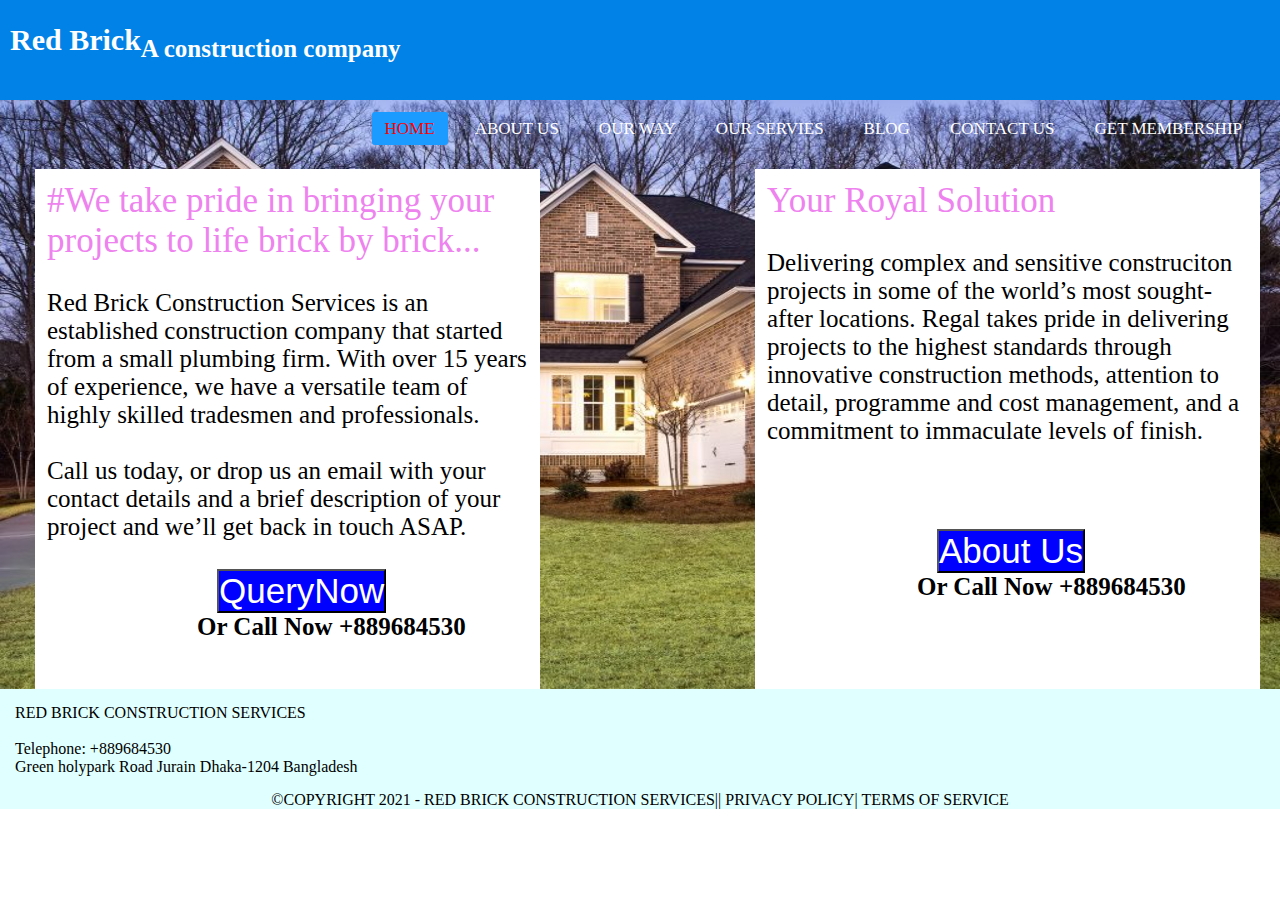
<file: index.html>
<!DOCTYPE html>
<html lang="en">
<head>
 
    <title>Red Brick</title>
    <link rel="icon" type="image" href="images/Red Brick (2).png">
    <link rel="stylesheet" href="Style.css">
    <link href="https://fonts.googleapis.com/css2?family=Bakbak+One&family=Open+Sans+Condensed:wght@300&display=swap" rel="stylesheet">
</head>
<body>
    <nav>
        <label class="logo">Red Brick<sub>A construction company</sub></label>
        <ul>
            <li><a class="aa" href="index.html">Home</a></li>
            <li><a class="ab" href="#">About Us</a></li>
            <li> <a class="ac" href="#">Our Way</a></li>
            <li><a class="ae" href="#">Our Servies</a></li>
            <li><a class="af" href="#">Blog</a></li>
            <li><a class="ag" href="contact.html" target="_blank">Contact Us</a></li>
            <li><a class="af" href="sign.html">Get Membership</a></li>
        </ul>
    </nav><br>
    <div class="div2">
        <p class="pq">
            <span class="sp">Your Royal Solution</span><br><br>
            Delivering complex and sensitive construciton projects in some of the world’s most sought-after locations. Regal takes pride in delivering projects to the highest standards through innovative construction methods, attention to detail, programme and cost management, and a commitment to immaculate levels of finish.<br><br>
            <br><br>
            <button class="bt">About Us</button><br>
            <b class="bd">Or Call Now +889684530</b>
        </p>
     </div>
     <div class="div1">
        <p class="pq">
            <span class="sp">#We take pride in bringing your projects to life brick by brick...</span><br><br>
            Red Brick Construction Services is an established construction company that started from a small plumbing firm. With over 15 years of experience, we have a versatile team of highly skilled tradesmen and professionals.<br><br>
            <span>Call us today, or drop us an email with your contact details and a brief description of your project and we’ll get back in touch ASAP.</span><br><br>
            <button class="bt">QueryNow</button><br>
            <b class="bd">Or Call Now +889684530</b>
        </p>
     </div>
     <div class="ft">
         <p id="po">RED BRICK CONSTRUCTION SERVICES<br><br>Telephone: +889684530<br>Green holypark Road Jurain
            Dhaka-1204 Bangladesh</p> 
            <div id="zx">
                <p>&copy;COPYRIGHT 2021 - RED BRICK CONSTRUCTION SERVICES||

                    PRIVACY POLICY|
                    TERMS OF SERVICE</p>
            </div>
            
     </div>
     
</body>
</html>
</file>
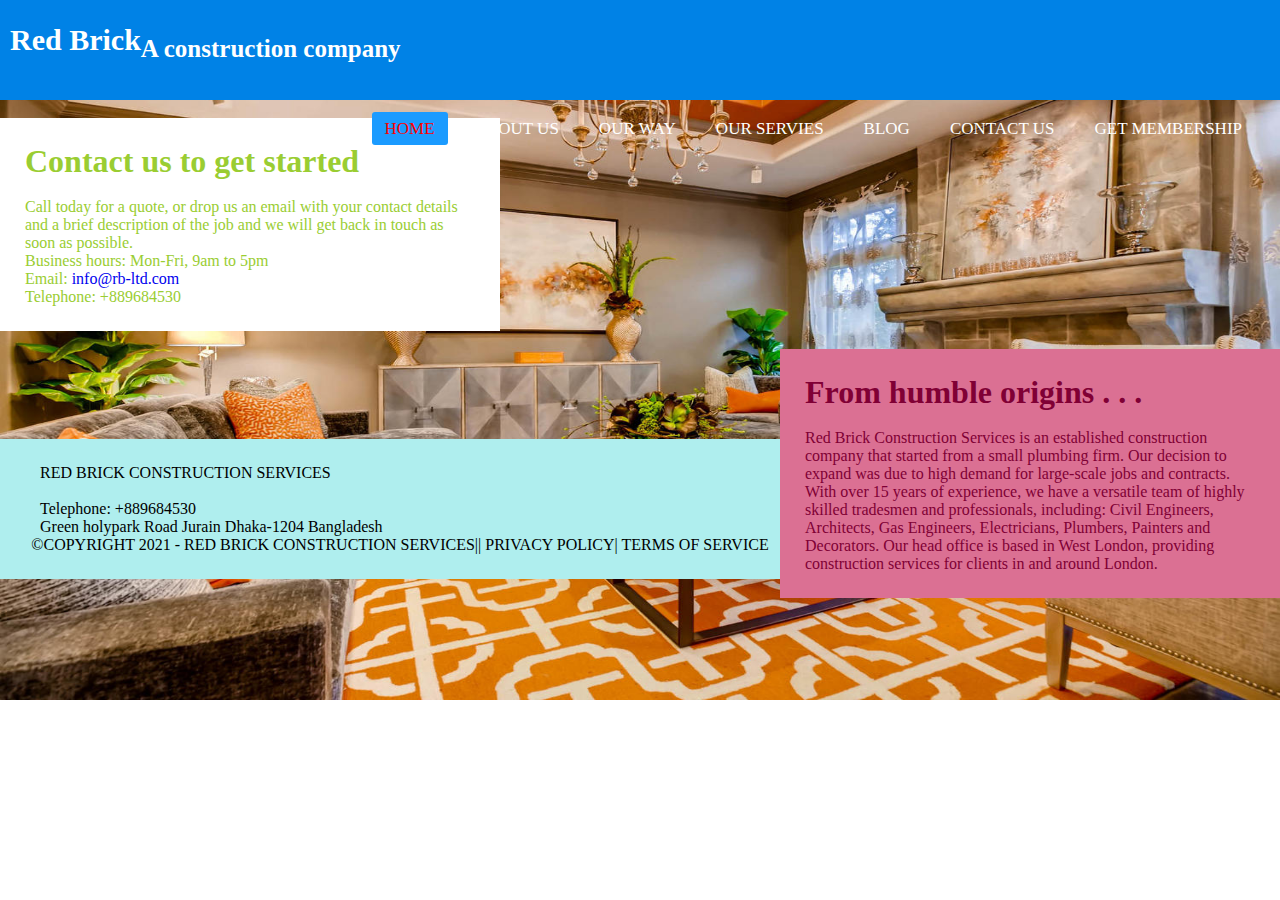
<file: contact.html>
<!DOCTYPE html>
<html lang="en">
<head>
    <title>Red Brick</title>
    <link rel="icon" type="image" href="images/Red Brick (2).png">
    <link rel="stylesheet" href="contact.css">
</head>
<style>
</style>
<body>
    <nav>
        <label class="logo">Red Brick<sub>A construction company</sub></label>
        <ul>
            <li><a class="aa" href="index.html">Home</a></li>
            <li><a class="ab" href="#">About Us</a></li>
            <li> <a class="ac" href="#">Our Way</a></li>
            <li><a class="ae" href="#">Our Servies</a></li>
            <li><a class="af" href="#">Blog</a></li>
            <li><a class="ag" href="contact.html" target="_blank">Contact Us</a></li>
            <li><a class="af" href="sign.html">Get Membership</a></li>
        </ul>
    </nav><br>
         <div id="db">
             <h1>Contact us to get started</h1><br>
             <p>Call today for a quote, or drop us an email with your contact details and a brief description of the job and we will get back in touch as soon as possible.</p>
             <ul>
                 <li>Business hours: Mon-Fri, 9am to 5pm</li>
                 <li>Email: <a href="#">info@rb-ltd.com</a></li>
                 <li>Telephone: +889684530</li>
             </ul>
            </div><br>
            <div class="an">
                <h1>From humble origins . . .</h1><br>
                <p>Red Brick Construction Services is an established construction company that started from a small plumbing firm. Our decision to expand was due to high demand for large-scale jobs and contracts.
                    
                    With over 15 years of experience, we have a versatile team of highly skilled tradesmen and professionals, including: Civil Engineers, Architects, Gas Engineers, Electricians, Plumbers, Painters and Decorators. Our head office is based in West London, providing construction services for clients in and around London.</p>
            </div><br><br><br><br><br>
           <footer>
           
            <div class="ll">
               <p id="po">RED BRICK CONSTRUCTION SERVICES<br><br>Telephone: +889684530<br>Green holypark Road Jurain
                   Dhaka-1204 Bangladesh</p> 
                   <div id="zx">
                       <p>&copy;COPYRIGHT 2021 - RED BRICK CONSTRUCTION SERVICES||
       
                           PRIVACY POLICY|
                           TERMS OF SERVICE</p>
                   </div>
                   
            </div>
            
           </footer>
                
</body>
</html>
</file>
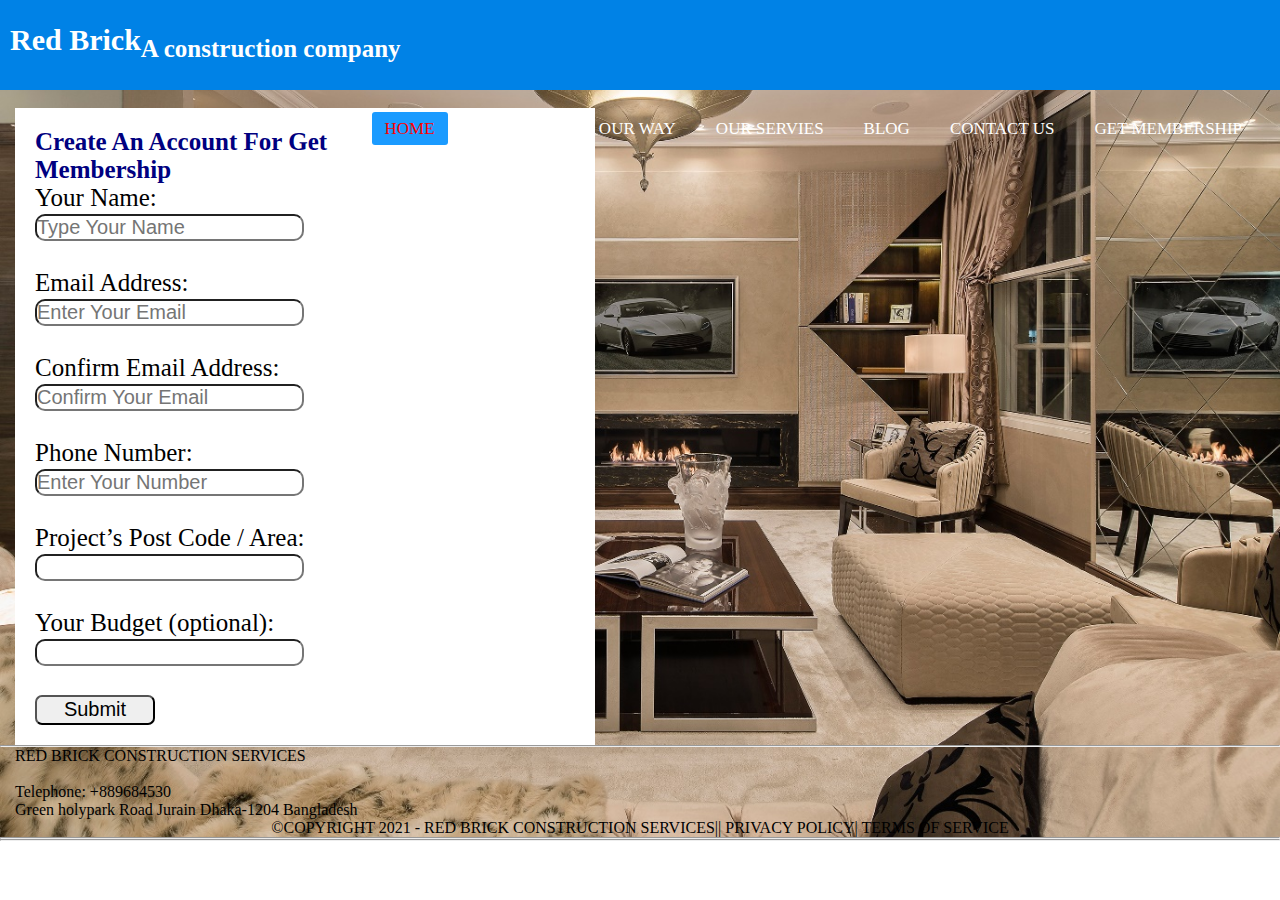
<file: sign.html>
<!DOCTYPE html>
<html lang="en">
<head>
    <title>Red Brick</title><link rel="icon" type="image" href="images/Red Brick (2).png">

    <link rel="stylesheet" href="up.css">
</head>
<body>
    <nav>
        <label class="logo">Red Brick<sub>A construction company</sub></label>
        <ul>
            <li><a class="aa" href="index.html">Home</a></li>
            <li><a class="ab" href="#">About Us</a></li>
            <li> <a class="ac" href="#">Our Way</a></li>
            <li><a class="ae" href="#">Our Servies</a></li>
            <li><a class="af" href="#">Blog</a></li>
            <li><a class="ag" href="contact.html" target="_blank">Contact Us</a></li>
            <li><a class="af" href="sign.html">Get Membership</a></li>
        </ul>
    </nav><br>
    <iframe class="if" src="https://www.google.com/maps/embed?pb=!1m14!1m12!1m3!1d14613.126960321144!2d90.44156825!3d23.701630899999998!2m3!1f0!2f0!3f0!3m2!1i1024!2i768!4f13.1!5e0!3m2!1sen!2sbd!4v1639401118492!5m2!1sen!2sbd" width="700" height="550" style="border:0;" allowfullscreen="" loading="lazy"></iframe>
     <div id="nm">
         <h1>Create An Account For Get Membership</h1>
         
        <form>
            <label for="#">Your Name:</label><br>
            <input class="mm" type="text" placeholder="Type Your Name"><br><br>
            <label for="#">Email Address:</label><br>
            <input class="mm" type="Email" placeholder="Enter Your Email"><br><br>
            <label for="#">Confirm Email Address:</label><br>
            <input class="mm" type="text" placeholder="Confirm Your Email"><br><br>
            <label for="#">Phone Number:</label><br>
            <input class="mm" type="number" placeholder="Enter Your Number"><br><br>
            <label for="#">Project’s Post Code / Area:</label><br>
            <input class="mm" type="text" placeholder=""><br><br>
            <label for="#">Your Budget (optional):</label><br>
            <input class="mm" type="text" placeholder=""><br><br>
            <input class="nm" type="submit" value="Submit">
        </form>
     </div>
     <div>
        
     </div>
     <hr>
     <div>
        <p id="po">RED BRICK CONSTRUCTION SERVICES<br><br>Telephone: +889684530<br>Green holypark Road Jurain
            Dhaka-1204 Bangladesh</p> 
            <div id="zx">
                <p>&copy;COPYRIGHT 2021 - RED BRICK CONSTRUCTION SERVICES||

                    PRIVACY POLICY|
                    TERMS OF SERVICE</p>
            </div>
            <hr>
     </div>
     <hr>
</body>
</html>
</file>
<file: Style.css>
body{
    margin: 0%;
    padding: 0%;
    font-family: 'Open Sans Condensed', sans-serif;
    background-image: url('images/d.jpg');
    background-repeat: no-repeat;
    background-size: 100% 700px;  
}
*{
    padding: 0;
    margin: 0;
    text-decoration: none;
    list-style: none;
    box-sizing: border-box;
}
body{
    font-family: montserrat;
}
nav{
    background: #0082e6;
    height: 100px;
    width: 100%;
}
.logo{
    color: white;
    font-size: 30px;
    line-height: 80px;
    padding: 0 10px;
    font-weight: bold;
}
nav ul{
    float: right;
    margin-right: 20px;
}
nav ul li{
    display: inline-block;
    line-height: 80px;
    margin: 0 5px;
}
nav ul li a{
    color: white;
    font-size: 17px;
    padding:  7px 13px;
    border-radius: 3px;
    text-transform: uppercase;
}
a.aa,a:hover{
    background-color: #1b9bff;
    transition: .5s;
    color: red;
}
.div1{
   
    width: 540px;
    padding-left: 35px; 
    overflow: hidden;
    height: 520px;
}
.pq{
    height: 600px;
    background-color: white;
    color: black;
    padding: 12px;
    font-size: 25px;
}
.bt{
   margin-left: 170px;
   color: white;
   font-size: 35px;
   background-color: blue;
    align-items: center;
}
.bd{
    margin-left: 150px;
    font-size: 25px;
}
.div2{
    margin-right: 20px;
   float: right;
    width: 540px;
    padding-left: 35px; 
    overflow: hidden;
    height: 520px
}
.sp{
    font-size: 35px;
    color: violet;
}
#zx{
    text-align: center;
}
#po{
    padding: 15px;
    padding-left: 15px;
}
.ft{
    background-color: lightcyan;
}
</file>
<file: contact.css>
body{
    margin: 0%;
    padding: 0%;
    background-image: url("images/jj.jpg");
    background-repeat: no-repeat;
    background-size: 100% 700px;  
}
*{
    padding: 0;
    margin: 0;
    text-decoration: none;
    list-style: none;
    box-sizing: border-box;
}
body{
    font-family: montserrat;
}
nav{
    background: #0082e6;
    height: 100px;
    width: 100%;
}
.logo{
    color: white;
    font-size: 30px;
    line-height: 80px;
    padding: 0 10px;
    font-weight: bold;
}
nav ul{
    float: right;
    margin-right: 20px;
}
nav ul li{
    display: inline-block;
    line-height: 80px;
    margin: 0 5px;
}
nav ul li a{
    color: white;
    font-size: 17px;
    padding:  7px 13px;
    border-radius: 3px;
    text-transform: uppercase;
}
a.aa,a:hover{
    background-color: #1b9bff;
    transition: .5s;
    color: red;
}
#db{
    background-color: white;
    color:yellowgreen;
    width: 500px;
    padding: 25px;
}
#zx{
    text-align: center;
}
#po{
    padding-left: 15px;
}
.ll{
    width: 800px;
    background-color: paleturquoise;
    padding: 25px;
}
.an{
    background-color: palevioletred;
    width: 500px;
    padding: 25px;
    color: rgb(128, 0, 53);
    float: right;
}
</file>
<file: up.css>
*{
    padding: 0;
    margin: 0;
    text-decoration: none;
    list-style: none;
    box-sizing: border-box;
}
body{
    font-family: montserrat;
    background-image: url(/images/pp.jpg) ;
    background-repeat: no-repeat;
    background-size: 100% 100%; 
}
nav{
    background: #0082e6;
    height: 90px;
    width: 100%;
}
.logo{
    color: white;
    font-size: 30px;
    line-height: 80px;
    padding: 0 10px;
    font-weight: bold;
}
nav ul{
    float: right;
    margin-right: 20px;
}
nav ul li{
    display: inline-block;
    line-height: 80px;
    margin: 0 5px;
}
nav ul li a{
    color: white;
    font-size: 17px;
    padding:  7px 13px;
    border-radius: 3px;
    text-transform: uppercase;
}
a.aa,a:hover{
    background-color: #1b9bff;
    transition: .5s;
    color: red;
}
#nm{
    padding: 20px;
    width: 580px;
    background-color: white;
    font-size: 25px;
    margin-left: 15px;
}
h1{
    font-size: 25px;
    color: navy;
}
.mm{
    font-size: 20px;
    border-radius: 10px;
}
.mm:focus{
    color: red;
}
#zx{
    text-align: center;
}
#po{
    padding-left: 15px;
}
.if{
    float: right;
    margin-right: 15px;
    
}
.nm{
    width: 120px;
    height: 30px;
    font-size: 20px;
    border-radius: 7px;
}
</file>
